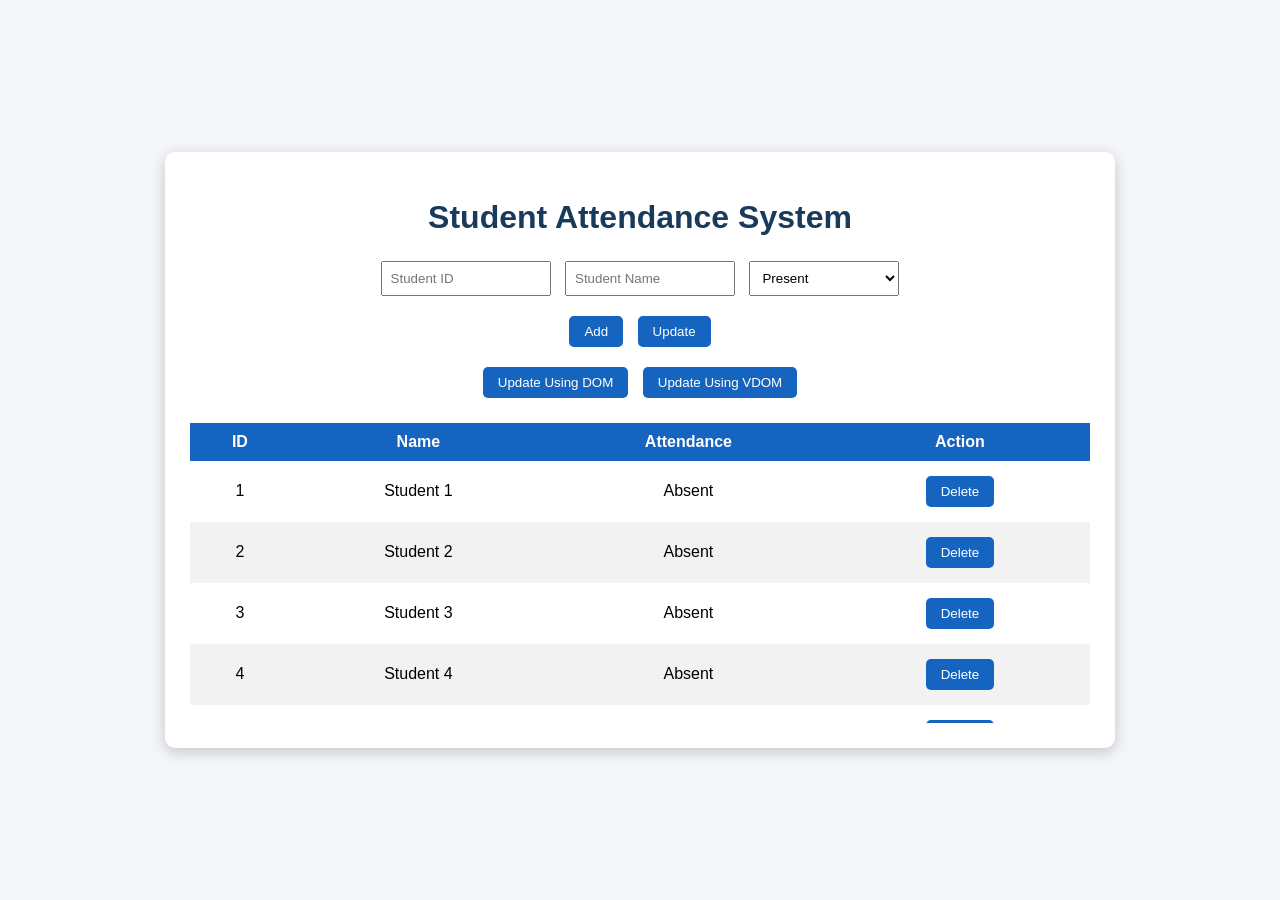
<file: week1.html>
<!DOCTYPE html>
<html>
<head>
<title>Student Attendance System</title>
<link rel="stylesheet" href="week1.css">
</head>
<body>
<div class="container">
<h1>Student Attendance System</h1>
<!-- Form Section -->
<div class="form">
<input type="number" id="id" placeholder="Student ID">
<input type="text" id="name" placeholder="Student Name">
<select id="status">
<option value="true">Present</option>
<option value="false">Absent</option>
</select>
<div class="btn-group">
<button onclick="addStudent()">Add</button>
<button onclick="updateStudent()">Update</button>
</div>
</div>
<!-- DOM vs VDOM Buttons -->
<div class="btn-group"> 
<button onclick="updateDOM()">Update Using DOM</button>
<button onclick="updateVDOM()">Update Using VDOM</button>
</div>
<!-- Table Section -->
<div class="table-container">
<table>
<thead>
<tr>
<th>ID</th>
<th>Name</th>
<th>Attendance</th>
<th>Action</th>
</tr>
</thead>
<tbody id="tableBody">
<!-- Data comes from script.js -->
</tbody>
</table>
</div>
</div>
<script src="week1.js"></script>
</body>
</html>
</file>
<file: week1.css>
/* Center entire content */
body {
font-family: Arial;
background: #f4f6f9;
margin: 0;
height: 100vh;
display: flex;
justify-content: center; /* horizontal center */
align-items: center; /* vertical center */
}
/* Main container */
.container {
width: 90%;
max-width: 900px;
background: white;
padding: 25px;
border-radius: 10px;
box-shadow: 0px 4px 15px rgba(0,0,0,0.2);
text-align: center;
}
/* Heading */
h1 {
color: #1a3a5c;
margin-bottom: 20px;
}
/* Form inputs */
.form input, .form select {
padding: 8px;
margin: 5px;
width: 150px;
}
/* Button group */
.btn-group {
margin-top: 10px;
}
/* Buttons */
button {
padding: 8px 15px;
margin: 5px;
background: #1565C0;
color: white;
border: none;
cursor: pointer;
border-radius: 5px;
}
button:hover {
background: #0D47A1;
}
/* Table container */
.table-container {
margin-top: 20px;
max-height: 300px;
overflow-y: auto; /* scroll for large data */
}
/* Table styling */
table {
width: 100%;
border-collapse: collapse;
}
th, td {
padding: 10px;
text-align: center;
}
th {
background: #1565C0;
color: white;
}
tr:nth-child(even) {
background: #f2f2f2;
}
/* Highlight updates */
.updated {
background-color: yellow !important;
}
</file>
